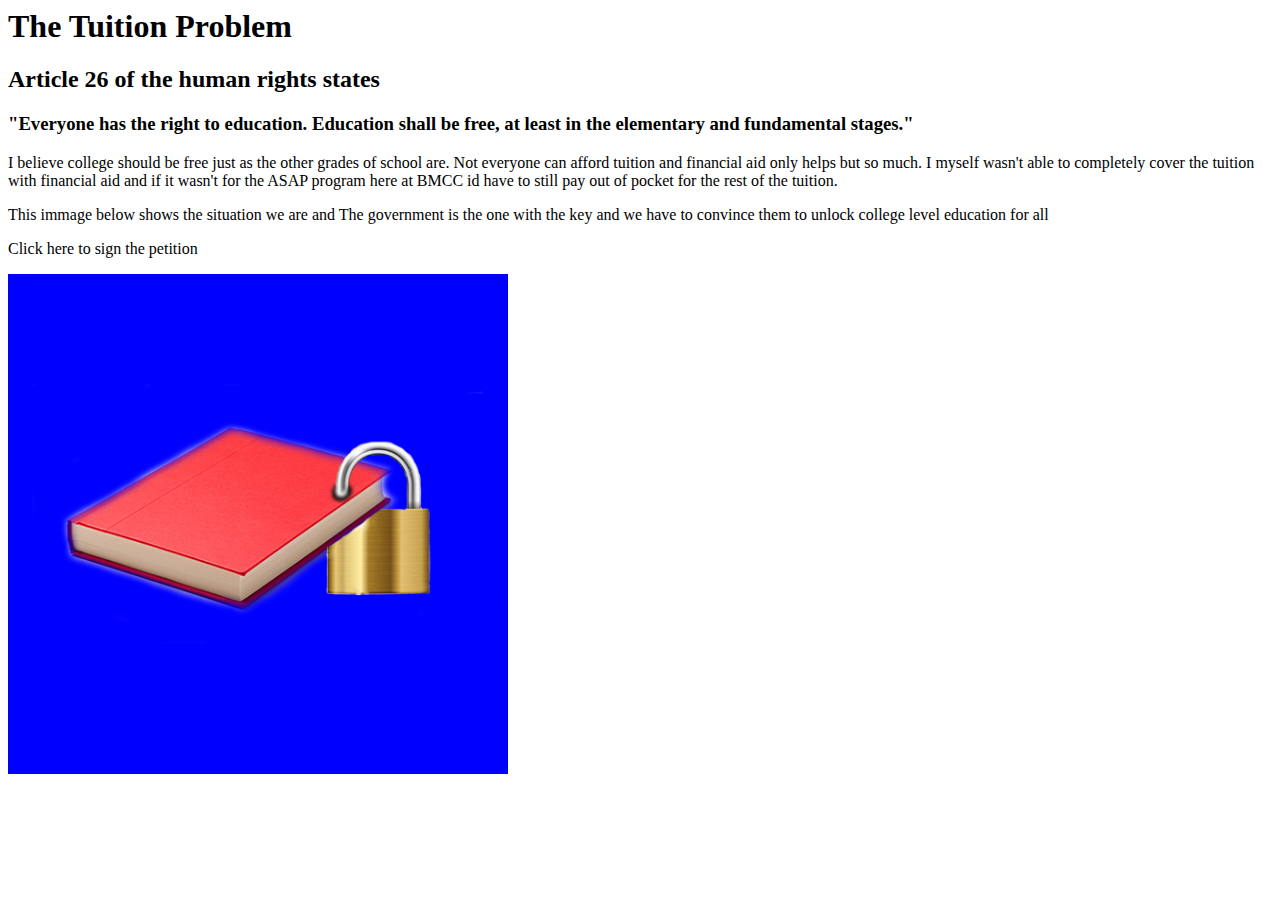
<file: FinalProject(MMP)/index.html>
<html>
	<head>
		<title> The Tuition problem
		</title>
	</head>
	<body>
		<h1> The Tuition Problem</h1>
		<h2>Article 26 of the human rights states</h2>
		<h3>"Everyone has the right to education. Education shall be free, at least in the elementary and fundamental stages." 
</h3> 
<p>I believe college should be free just as the other grades of school are. Not everyone can afford tuition and financial aid only helps but so much. I myself wasn't able to completely cover the tuition with financial aid and if it wasn't for the ASAP program here at BMCC id have to still pay out of pocket for the rest of the tuition.
</p>
<p> This immage below shows the situation we are and The government is the one with the key and we have to convince them to unlock college level education for all
</p>
<p> Click here to sign the petition 
</p>
<a href="EndPage.html">	
	<img src="SquareHumanRightsPoster.jpg" height=500 width=500>
</a>
</html>
</file>
